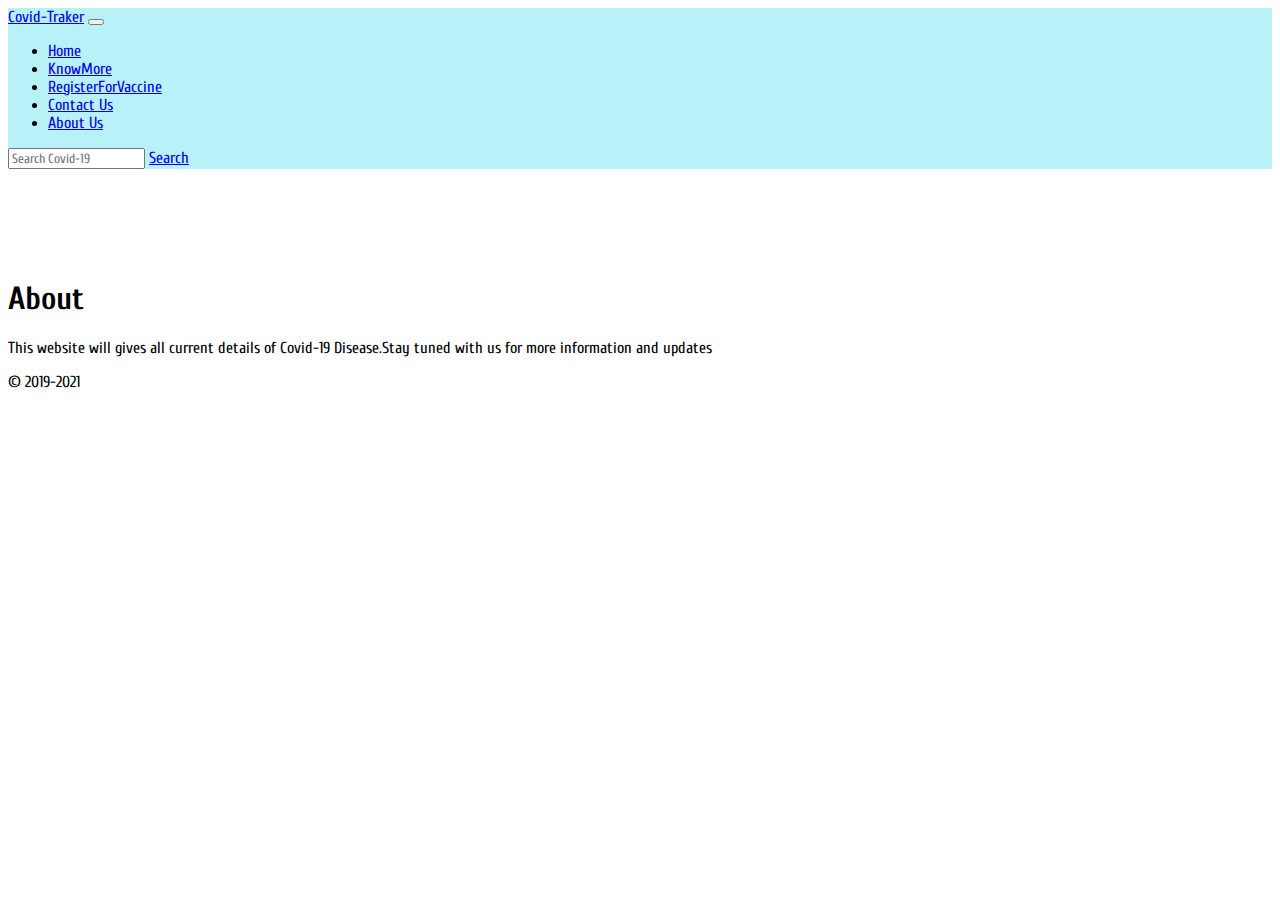
<file: about.html>
<!doctype html>
<html lang="en">

<head>
    <meta charset="utf-8">
    <meta name="viewport" content="width=device-width, initial-scale=1">

    <link href="https://cdn.jsdelivr.net/npm/bootstrap@5.0.0-beta1/dist/css/bootstrap.min.css" rel="stylesheet"
        integrity="sha384-giJF6kkoqNQ00vy+HMDP7azOuL0xtbfIcaT9wjKHr8RbDVddVHyTfAAsrekwKmP1" crossorigin="anonymous">
        <link rel="preconnect" href="https://fonts.gstatic.com">
<link href="https://fonts.googleapis.com/css2?family=Cuprum&display=swap" rel="stylesheet">
    <link rel="stylesheet" href="style.css">
    <link rel="icon" href="favico.png" type="image" sizes="16x16">
    <title>Covid-Traker</title>
</head>

<body>
    <nav class="navbar navbar-expand-lg navbar navbar-light" style="background-color: #b8f1f8;">
        <div class="container-fluid">
            <a class="navbar-brand" href="#">Covid-Traker</a>
            <button class="navbar-toggler" type="button" data-bs-toggle="collapse"
                data-bs-target="#navbarSupportedContent" aria-controls="navbarSupportedContent" aria-expanded="false"
                aria-label="Toggle navigation">
                <span class="navbar-toggler-icon"></span>
            </button>
            <div class="collapse navbar-collapse" id="navbarSupportedContent">
                <ul class="navbar-nav me-auto mb-2 mb-lg-0">
                    <li class="nav-item">
                        <a class="nav-link active" aria-current="page" href="index.html">Home</a>
                    </li>
                    <li class="nav-item">
                        <a class="nav-link active" aria-current="page" href="knowMoreDetail.html">KnowMore</a>
                    </li>
                    <li class="nav-item">
                        <a class="nav-link active" aria-current="page" href="https://www.cowin.gov.in/" target="_blank">RegisterForVaccine</a>
                    </li>
                    <li class="nav-item">
                        <a class="nav-link active" aria-current="page" href="contactus.html">Contact Us</a>
                    </li>
                    <li class="nav-item">
                        <a class="nav-link active" aria-current="page" href="#">About Us</a>
                    </li>
                </ul>
                <form class="d-flex">
                    <input class="form-control me-2" type="search" placeholder="Search Covid-19" aria-label="Search">
                    <a href="https://www.who.int/health-topics/coronavirus#tab=tab_1" target="_blank" class="btn btn-outline-success" type="submit">Search</a>
                  </form>
            </div>
        </div>
    </nav>
    <br><br><br><br><br>
    <div class="container bg-dark" style="width: 90%; height: 30%;">
        <div class="jumbotron p-3 p-md-5 text-white rounded bg-dark mx-5 ">
            <div class="col-md-4 px-0">
                <h1 class="display-4 font-italic">About</h1>
                <p class="lead my-3">This website will gives all current details of Covid-19 Disease.Stay tuned with us for more information and updates</p>
            </div>
            <p class="mt-5 mb-3 text-muted align-items-center text-center">&copy; 2019-2021</p>
        </div>
    </div>
    
</body>

<script src="https://cdn.jsdelivr.net/npm/bootstrap@5.0.0-beta1/dist/js/bootstrap.bundle.min.js"
    integrity="sha384-ygbV9kiqUc6oa4msXn9868pTtWMgiQaeYH7/t7LECLbyPA2x65Kgf80OJFdroafW"
    crossorigin="anonymous"></script>
<script src="script.js"></script>

</html>
</file>
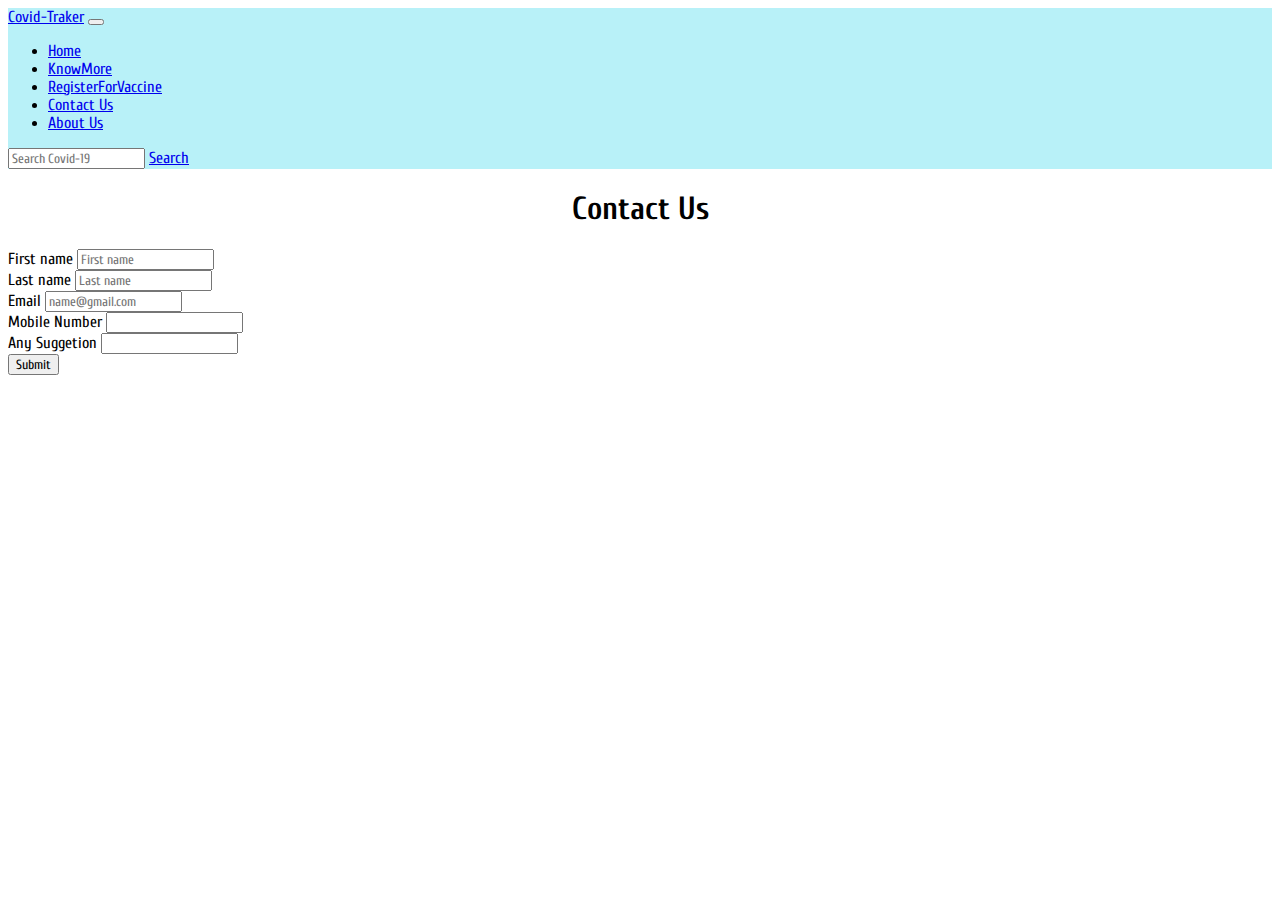
<file: contactus.html>
<!doctype html>
<html lang="en">

<head>
    <meta charset="utf-8">
    <meta name="viewport" content="width=device-width, initial-scale=1">

    <link href="https://cdn.jsdelivr.net/npm/bootstrap@5.0.0-beta1/dist/css/bootstrap.min.css" rel="stylesheet"
        integrity="sha384-giJF6kkoqNQ00vy+HMDP7azOuL0xtbfIcaT9wjKHr8RbDVddVHyTfAAsrekwKmP1" crossorigin="anonymous">
        <link rel="preconnect" href="https://fonts.gstatic.com">
<link href="https://fonts.googleapis.com/css2?family=Cuprum&display=swap" rel="stylesheet">
    <link rel="stylesheet" href="style.css">
    <link rel="icon" href="favico.png" type="image" sizes="16x16">
    <title>Covid-Traker</title>
</head>

<body>
    <nav class="navbar navbar-expand-lg navbar navbar-light" style="background-color: #b8f1f8;">
        <div class="container-fluid">
            <a class="navbar-brand" href="#">Covid-Traker</a>
            <button class="navbar-toggler" type="button" data-bs-toggle="collapse"
                data-bs-target="#navbarSupportedContent" aria-controls="navbarSupportedContent" aria-expanded="false"
                aria-label="Toggle navigation">
                <span class="navbar-toggler-icon"></span>
            </button>
            <div class="collapse navbar-collapse" id="navbarSupportedContent">
                <ul class="navbar-nav me-auto mb-2 mb-lg-0">
                    <li class="nav-item">
                        <a class="nav-link active" aria-current="page" href="index.html">Home</a>
                    </li>
                    <li class="nav-item">
                        <a class="nav-link active" aria-current="page" href="knowMoreDetail.html">KnowMore</a>
                    </li>
                    <li class="nav-item">
                        <a class="nav-link active" aria-current="page" href="https://www.cowin.gov.in/" target="_blank">RegisterForVaccine</a>
                    </li>
                    <li class="nav-item">
                        <a class="nav-link active" aria-current="page" href="#">Contact Us</a>
                    </li>
                    <li class="nav-item">
                        <a class="nav-link active" aria-current="page" href="about.html">About Us</a>
                    </li>
                </ul>
                <form class="d-flex">
                    <input class="form-control me-2" type="search" placeholder="Search Covid-19" aria-label="Search">
                    <a href="https://www.who.int/health-topics/coronavirus#tab=tab_1" target="_blank"  class="btn btn-outline-success" type="submit" target="_blank">Search</a>
                  </form>
            </div>
        </div>
    </nav> <h1 class="my-4" style="text-align: center;">Contact Us</h1>
</div>
    <div class="container">
        <form action="none">
            <div class="row g-3">
                <div class="col-md-6">
                    <label for="inputEmail4" class="form-label">First name</label>
                    <input type="text" class="form-control" placeholder="First name" aria-label="First name">
                </div>
                <div class="col">
                    <label for="inputEmail4" class="form-label">Last name</label>
                    <input type="text" class="form-control" placeholder="Last name" aria-label="Last name">
                </div>
            </div>
            <form class="row g-3">
                <div class="col-8">
                    <label for="inputEmail4" class="form-label">Email</label>
                    <input type="email" class="form-control" id="inputEmail4" placeholder="name@gmail.com">
                </div>
                <div class="col-md-8">
                    <label for="Number" class="form-label">Mobile Number</label>
                    <input type="text" class="form-control" id="inputAddress">
                </div>
                <div class="col-12">
                    <label for="Suggetion" class="form-label">Any Suggetion</label>
                    <input type="text" class="form-control" id="inputCity">
                </div>

                <div class="d-grid gap-2 col-6 mx-auto my-3">
                    <button class="btn btn-primary" type="button">Submit</button>
                    
                  </div>
    </div>
</body>

<script src="https://cdn.jsdelivr.net/npm/bootstrap@5.0.0-beta1/dist/js/bootstrap.bundle.min.js"
    integrity="sha384-ygbV9kiqUc6oa4msXn9868pTtWMgiQaeYH7/t7LECLbyPA2x65Kgf80OJFdroafW"
    crossorigin="anonymous"></script>
<script src="script.js"></script>

</html>
</file>
<file: style.css>
*{
    font-family: 'Cuprum', sans-serif;
}
@media screen and (max-width: 512px) {
    #mytable{
        width: 100%;
        margin:0px; 
        padding: 10px;
    }
    #finaltable{
        width: 100%;
        margin:0px; 
        padding: 20px;
    }
    .container{
        padding: 20px;
    }
  }
.mytable{
    margin:auto 100px; 
}
/* .table{
    margin: 5px;
} */
.knowmore{
    width: 50%;
    margin: auto;
}
</file>
